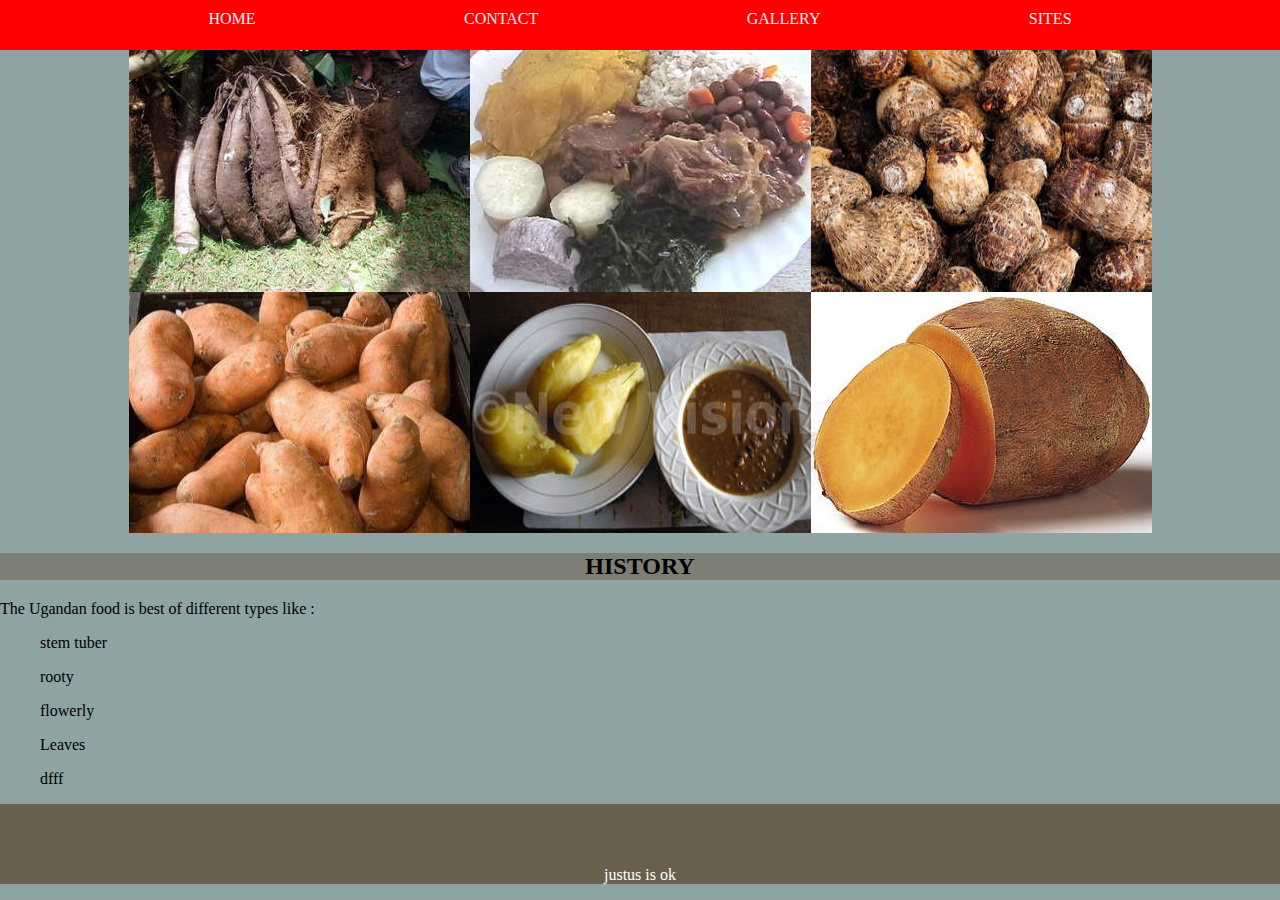
<file: MADINAE/index.html>
<!DOCTYPE html>
<html lang="en">
<head>
    <meta charset="UTF-8">
    <meta name="viewport" content="width=device-width, initial-scale=1.0">
    <meta http-equiv="X-UA-Compatible" content="ie=edge">
    <title>index.html</title>
    <script>
      function myFunction(){
          document.getElementById("me").innerHTML="";


      }
  </script>
</head>
<link rel="stylesheet" href="style.css">
<body>
 <div class="tr">
   <a class="nav" href="mad.html" > HOME</a>
   <a class="nav" href=""> CONTACT</a>
   <a class="nav" href="gallery.html">GALLERY</a>
   <a class="nav" href="">SITES</a> 
    </div>
    <h1> UGANDAN TYPE OF TRADITIONAL FOOD
    </h1>
    <div class="md">
        <img src="is (7).jpg" alt="">
    <img src="is (1).jpg" alt="">
  <img src="is (5).jpg" alt="">
    <img src="is (6).jpg" alt="">
    <img src="is.jpg" alt="">
    <img src="is (2).jpg" alt="">
  
  </div>
    <h2>HISTORY</h2>
    <P>           The Ugandan food is best of different types like :
      <ul>stem tuber</ul>
      <ul>rooty</ul>
      <ul> flowerly</ul>
      <ul>Leaves</ul>
      <ul>dfff</ul>
      </P>
      <footer> 
        justus is ok
      </footer>


</body>
</html>
</file>
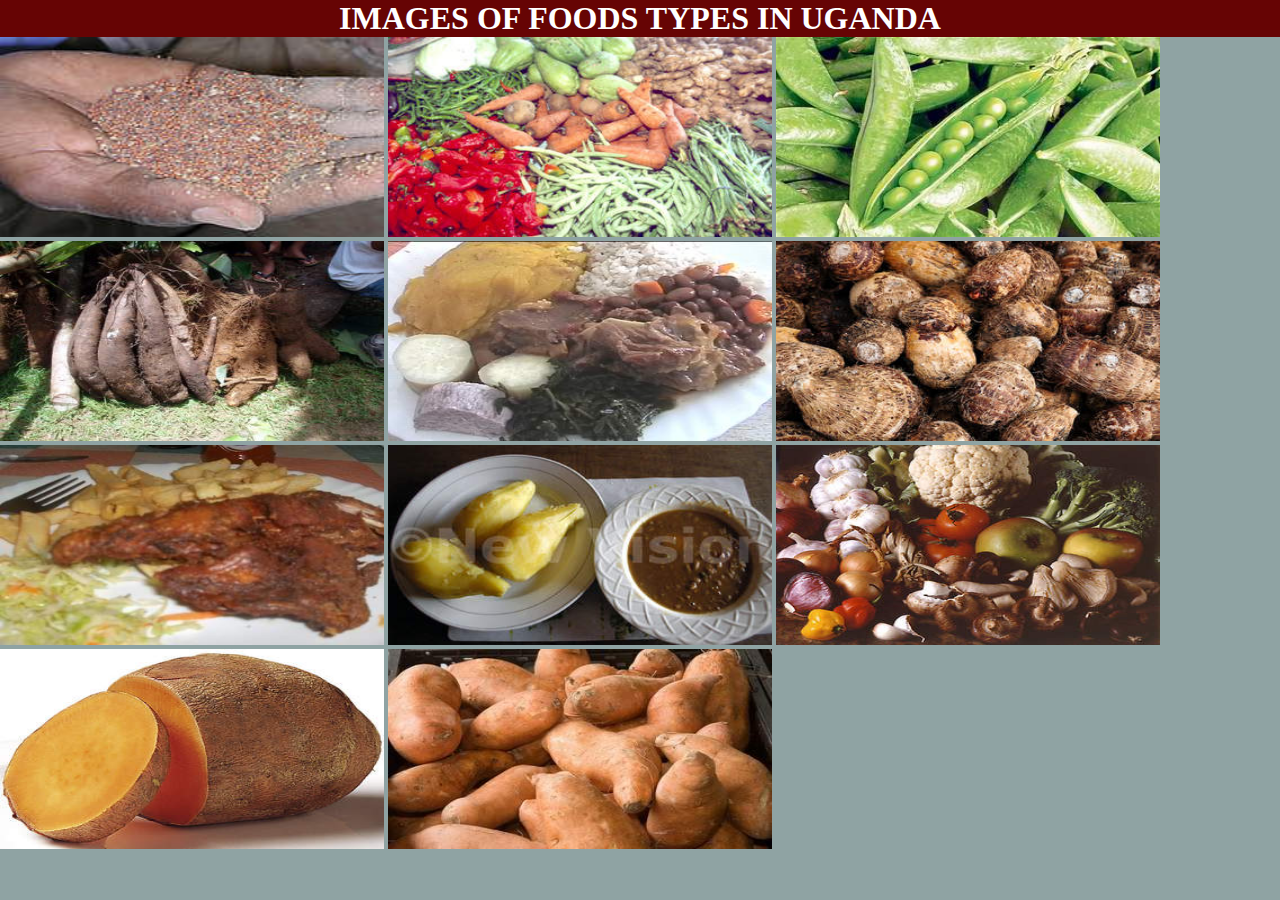
<file: MADINAE/gallery.html>
<!DOCTYPE html>
<html lang="en">
<head>
    <meta charset="UTF-8">
    <meta name="viewport" content="width=device-width, initial-scale=1.0">
    <meta http-equiv="X-UA-Compatible" content="ie=edge">
    <title>mad</title>
    <link rel="stylesheet" href="style.css">
<style>
    .gallery{
        width: 30%;
        height: 200px;
    
    }
    h1{
        background-color:rgb(102, 4, 4);
        text-align: center;
        color: white;
    }



</style>

</head>
<body>
    <h1> IMAGES OF FOODS TYPES IN UGANDA</h1>
    <img class="gallery" src="is (4).jpg" alt="">
   <img  class="gallery" src="is (9).jpg" alt="">
   <img class="gallery" src="is (10).jpg" alt="">
   <img class="gallery" src="is (7).jpg" alt="">
   <img  class="gallery"src="is (1).jpg" alt="">
   <img  class="gallery"src="is (5).jpg" alt="">
   <img  class="gallery"src="is (3).jpg" alt="">
   <img  class="gallery"src="is.jpg" alt="">
   <img  class="gallery"src="is (8).jpg" alt="">
   <img  class="gallery"src="is (2).jpg" alt="">
   <img  class="gallery"src="is (6).jpg" alt=""> 
</body>
</html>
</file>
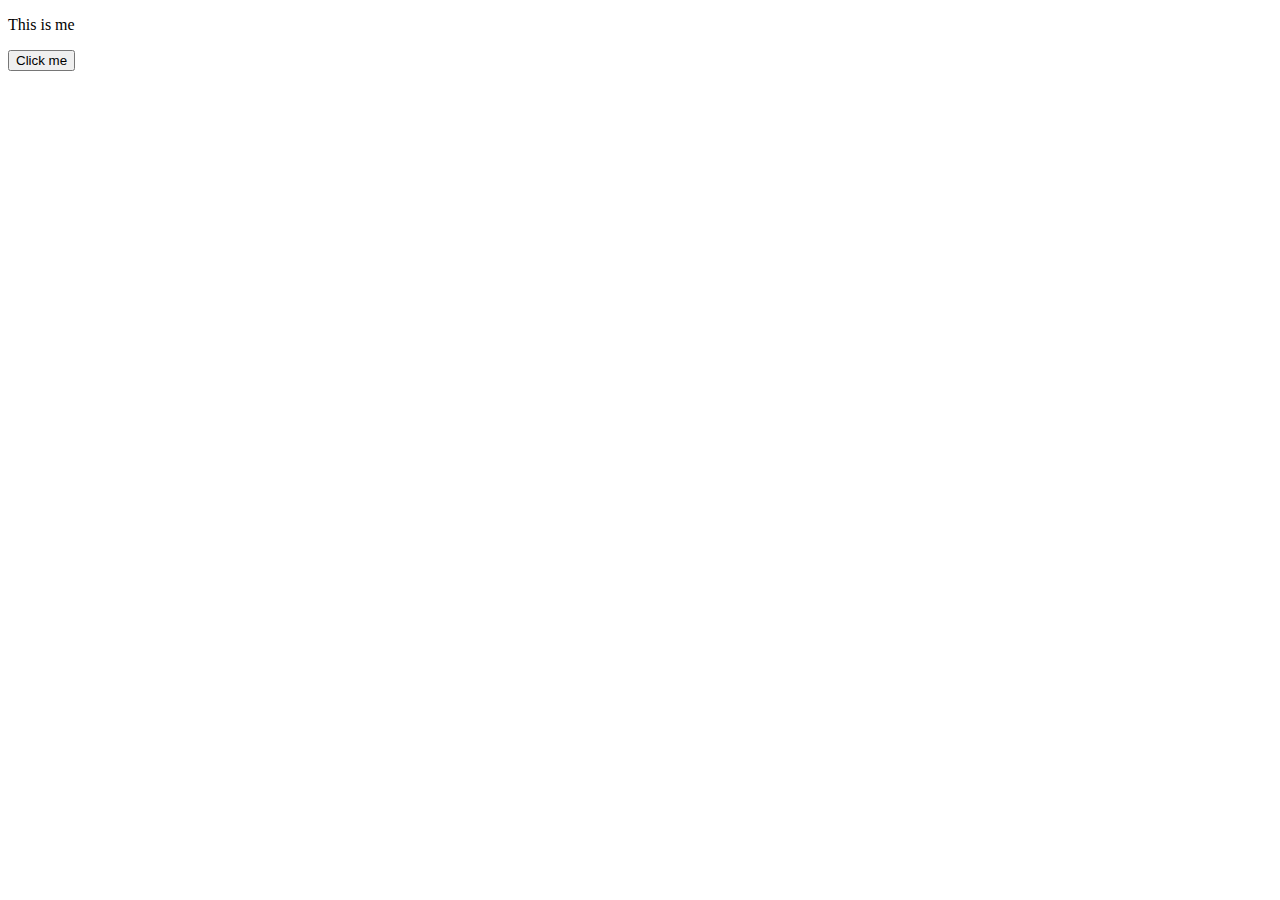
<file: MADINAE/jus.html>
<!DOCTYPE html>
<html lang="en">
<head>
    <meta charset="UTF-8">
    <meta name="viewport" content="width=device-width, initial-scale=1.0">
    <meta http-equiv="X-UA-Compatible" content="ie=edge">
    <title>Document</title>
</head>
<body>

    <p id="me"> This is me</p>
    <button type="button" onclick="myFunction()"> Click me</button>


    
</body>
</html>
</file>
<file: MADINAE/style.css>
body{
    background-color:rgb(143, 163, 163);
    background-image:cross-fade(food) ;
    padding: 0;
    margin: 0;
}
.nav{
    text-decoration: none;
    color: whitesmoke;
    padding-top: 10px;

}
.nav:hover{
    color: rgb(189, 145, 145)
}
.tr{
    background-color: red;
    height: 50px ;
    width: 100%;
    text-align: center;
    justify-content:space-evenly ;
    display: flex;
    position: fixed;
    
   

}
h1{
    background-color: maroon;
color: white;
text-align: center;
margin: 0;
}
.md{
    display: flex;
    justify-content:center;
    flex-wrap: wrap;
}
h2{
    text-align: center;
    background-color: rgb(126, 126, 117)
}
footer{
    text-align: center;
    background-color: rgb(104, 96, 77);
    width:100% ;
    height:80px ;
   display: flex;
    align-items: flex-end;
    justify-content: center;
    color: white;
}
</file>
